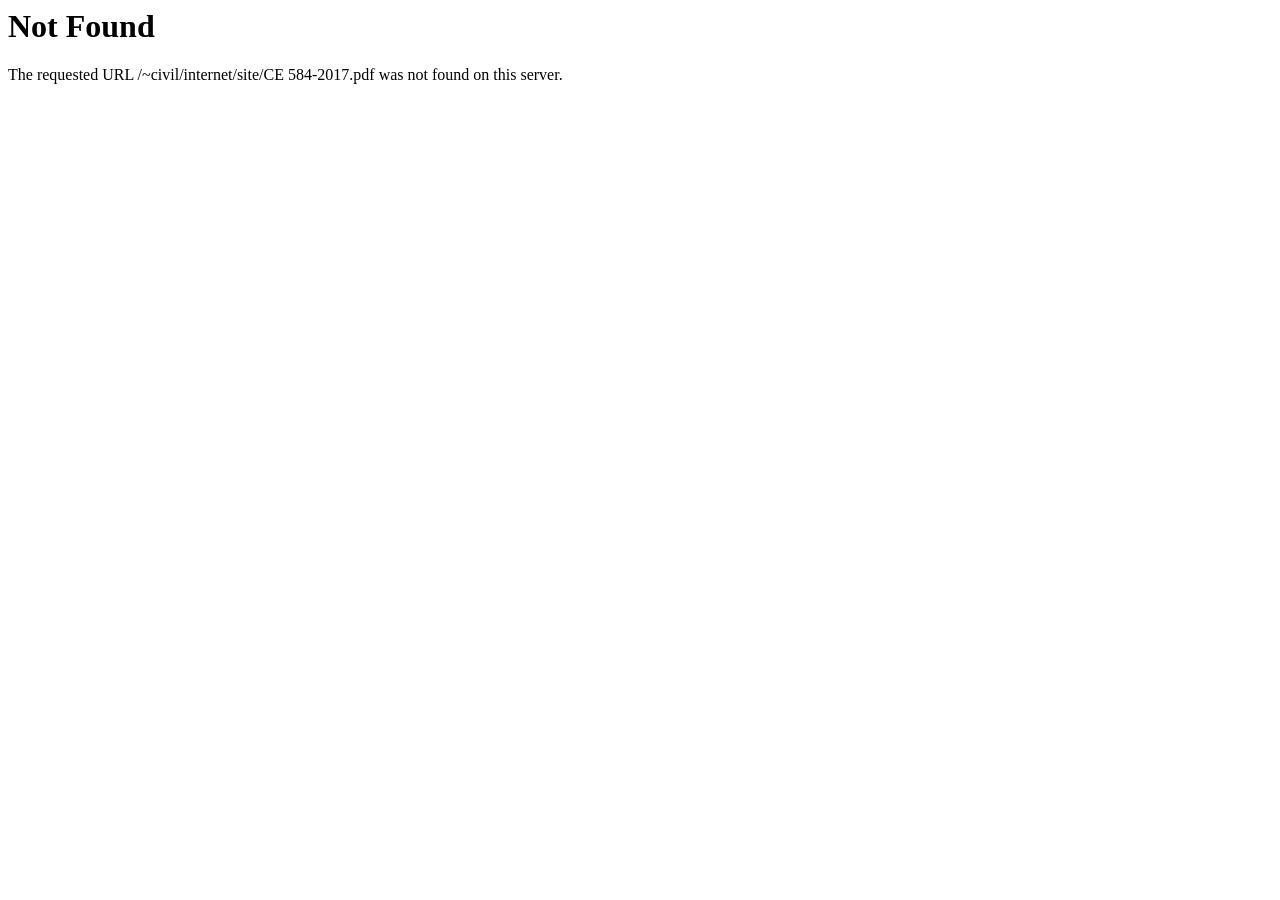
<file: CE 584-2017.html>
<!DOCTYPE HTML PUBLIC "-//IETF//DTD HTML 2.0//EN">
<html><head>
<title>404 Not Found</title>
</head><body>
<h1>Not Found</h1>
<p>The requested URL /~civil/internet/site/CE 584-2017.pdf was not found on this server.</p>
</body></html>
</file>
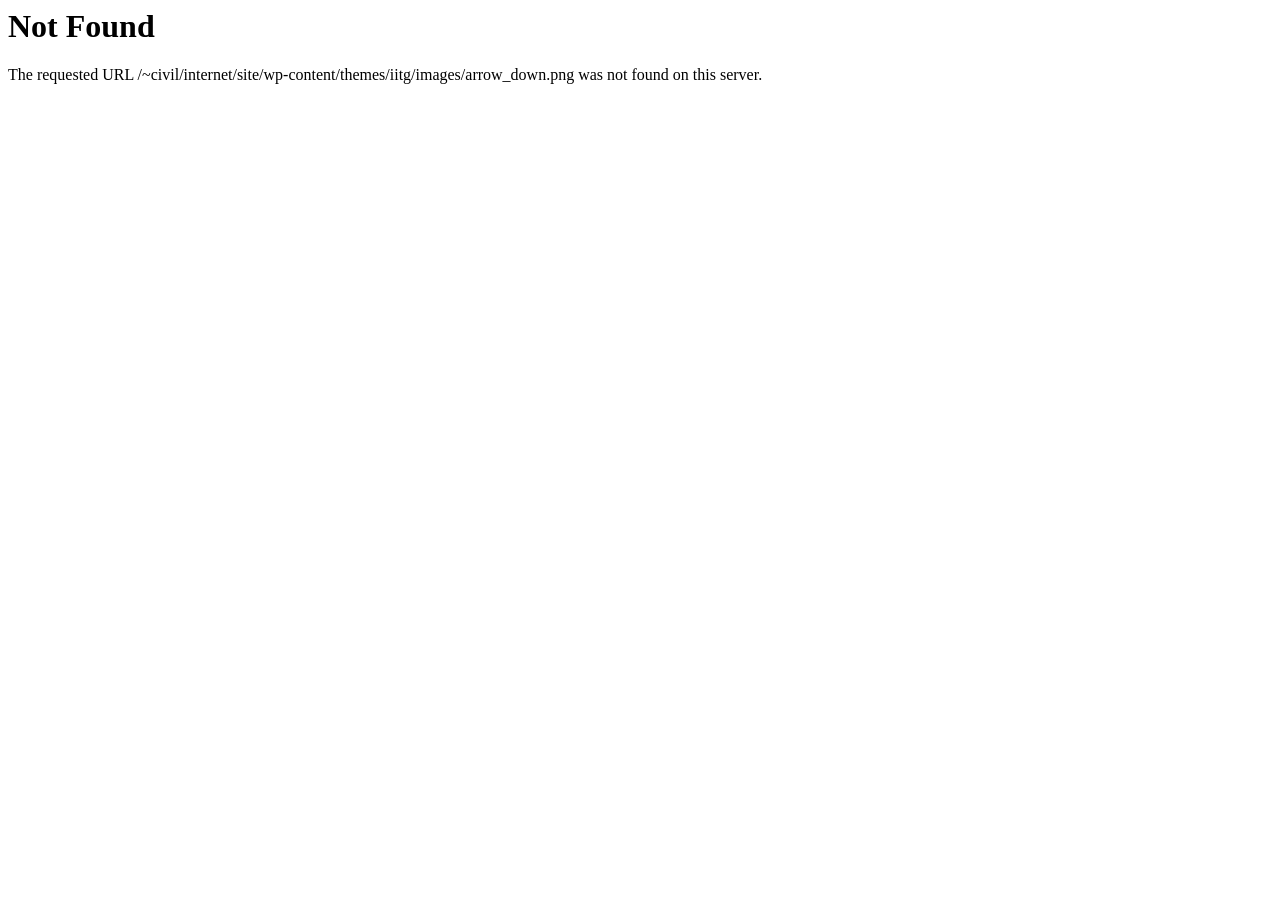
<file: wp-content/themes/iitg/images/arrow_down.html>
<!DOCTYPE HTML PUBLIC "-//IETF//DTD HTML 2.0//EN">
<html><head>
<title>404 Not Found</title>
</head><body>
<h1>Not Found</h1>
<p>The requested URL /~civil/internet/site/wp-content/themes/iitg/images/arrow_down.png was not found on this server.</p>
</body></html>
</file>
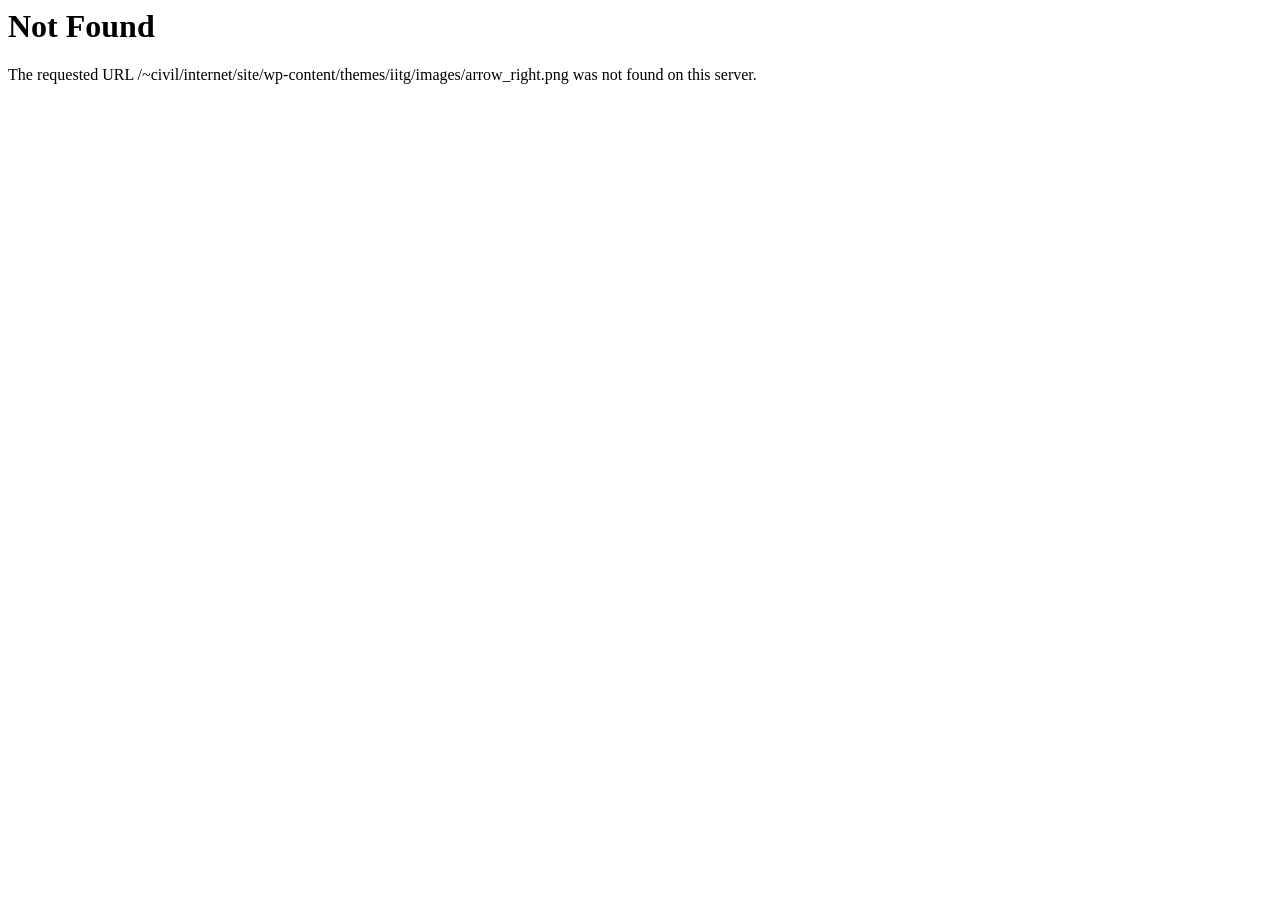
<file: wp-content/themes/iitg/images/arrow_right.html>
<!DOCTYPE HTML PUBLIC "-//IETF//DTD HTML 2.0//EN">
<html><head>
<title>404 Not Found</title>
</head><body>
<h1>Not Found</h1>
<p>The requested URL /~civil/internet/site/wp-content/themes/iitg/images/arrow_right.png was not found on this server.</p>
</body></html>
</file>
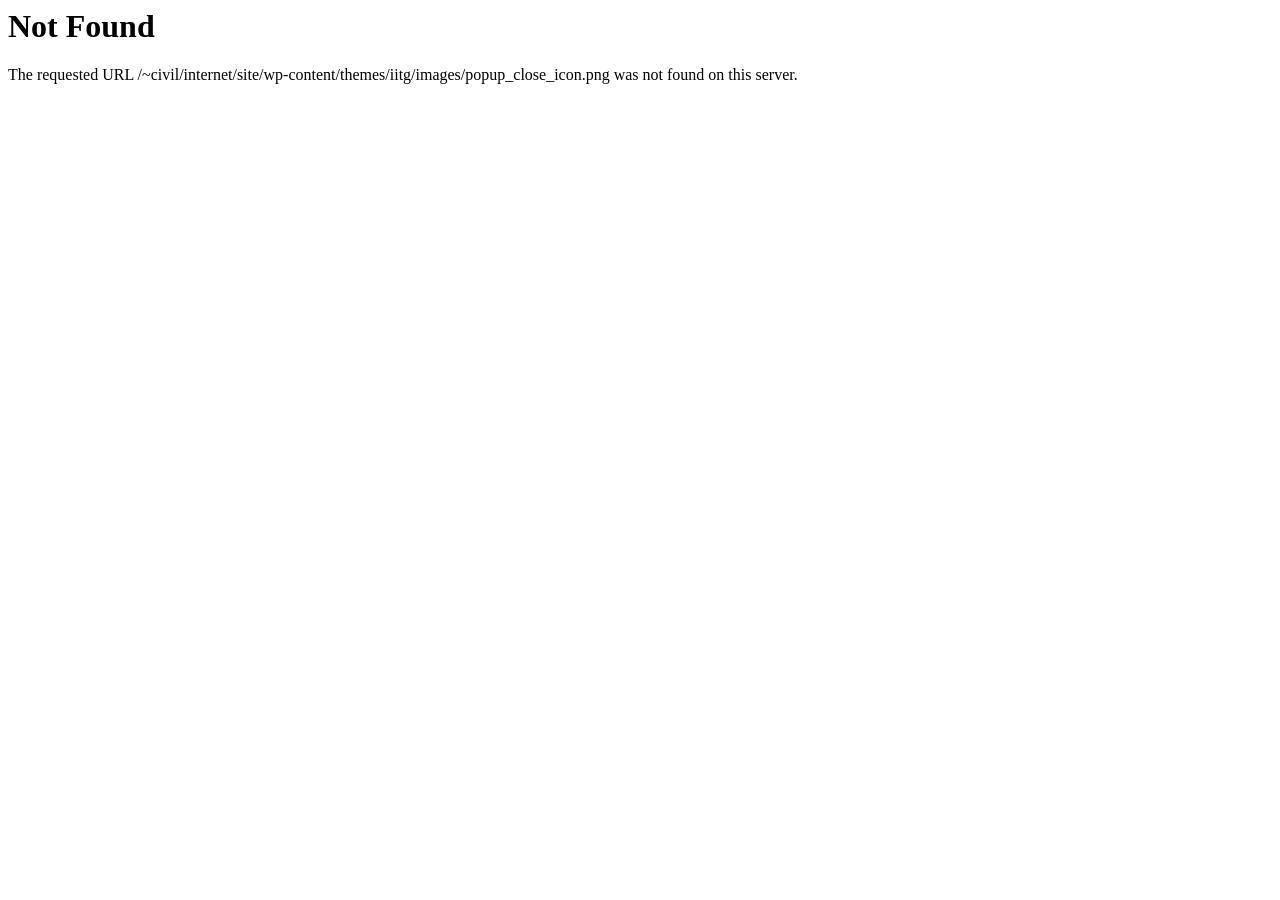
<file: wp-content/themes/iitg/images/popup_close_icon.html>
<!DOCTYPE HTML PUBLIC "-//IETF//DTD HTML 2.0//EN">
<html><head>
<title>404 Not Found</title>
</head><body>
<h1>Not Found</h1>
<p>The requested URL /~civil/internet/site/wp-content/themes/iitg/images/popup_close_icon.png was not found on this server.</p>
</body></html>
</file>
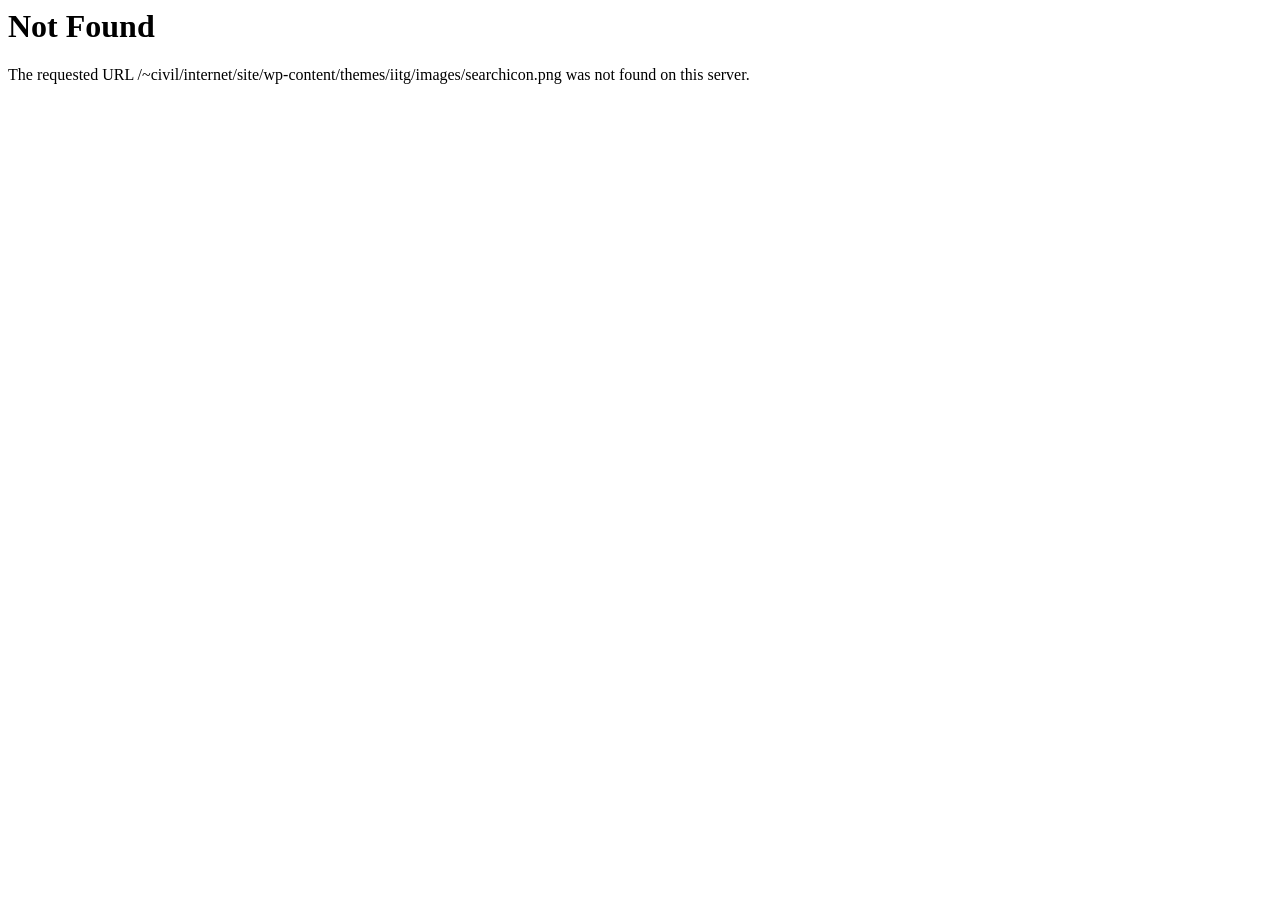
<file: wp-content/themes/iitg/images/searchicon.html>
<!DOCTYPE HTML PUBLIC "-//IETF//DTD HTML 2.0//EN">
<html><head>
<title>404 Not Found</title>
</head><body>
<h1>Not Found</h1>
<p>The requested URL /~civil/internet/site/wp-content/themes/iitg/images/searchicon.png was not found on this server.</p>
</body></html>
</file>
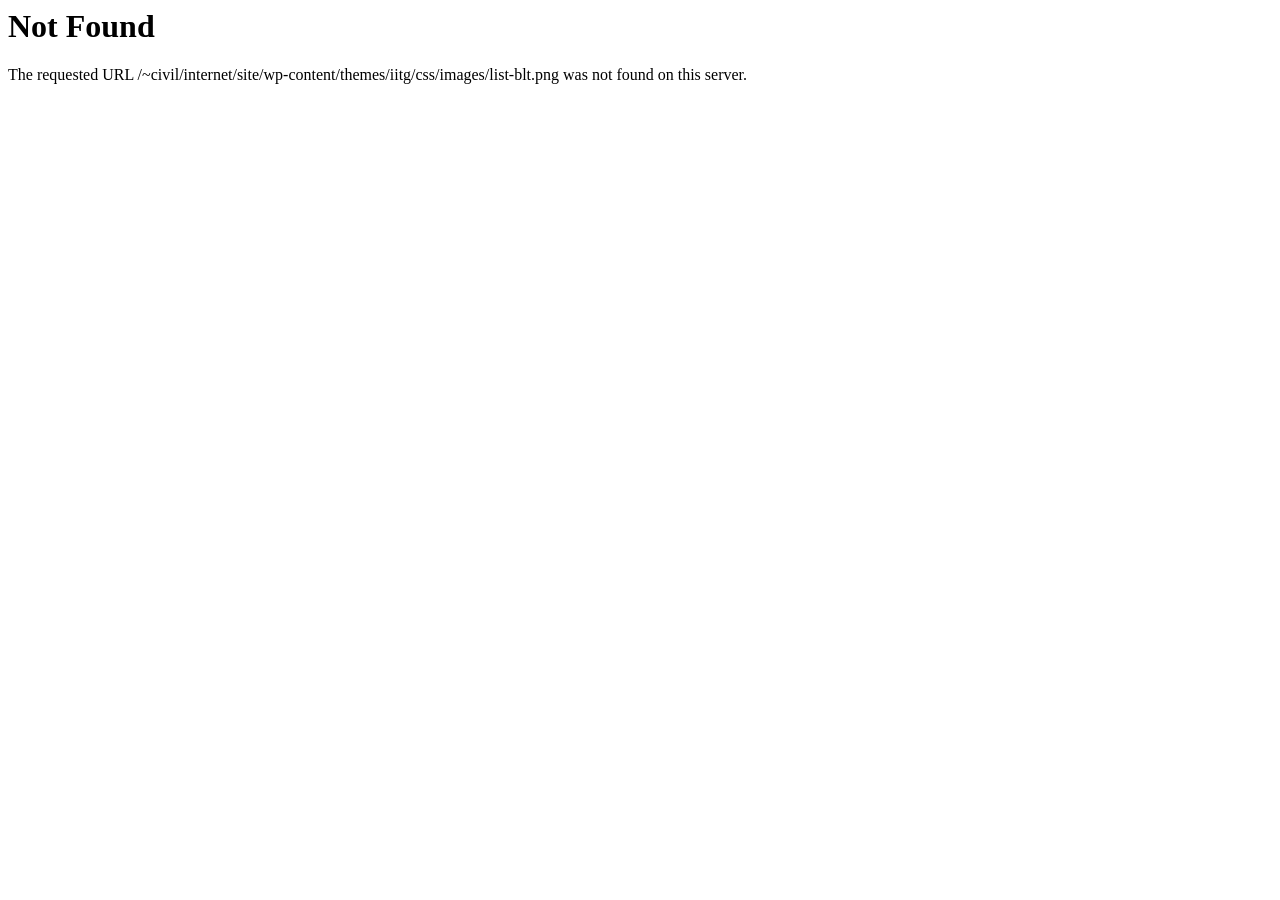
<file: wp-content/themes/iitg/css/images/list-blt.html>
<!DOCTYPE HTML PUBLIC "-//IETF//DTD HTML 2.0//EN">
<html><head>
<title>404 Not Found</title>
</head><body>
<h1>Not Found</h1>
<p>The requested URL /~civil/internet/site/wp-content/themes/iitg/css/images/list-blt.png was not found on this server.</p>
</body></html>
</file>
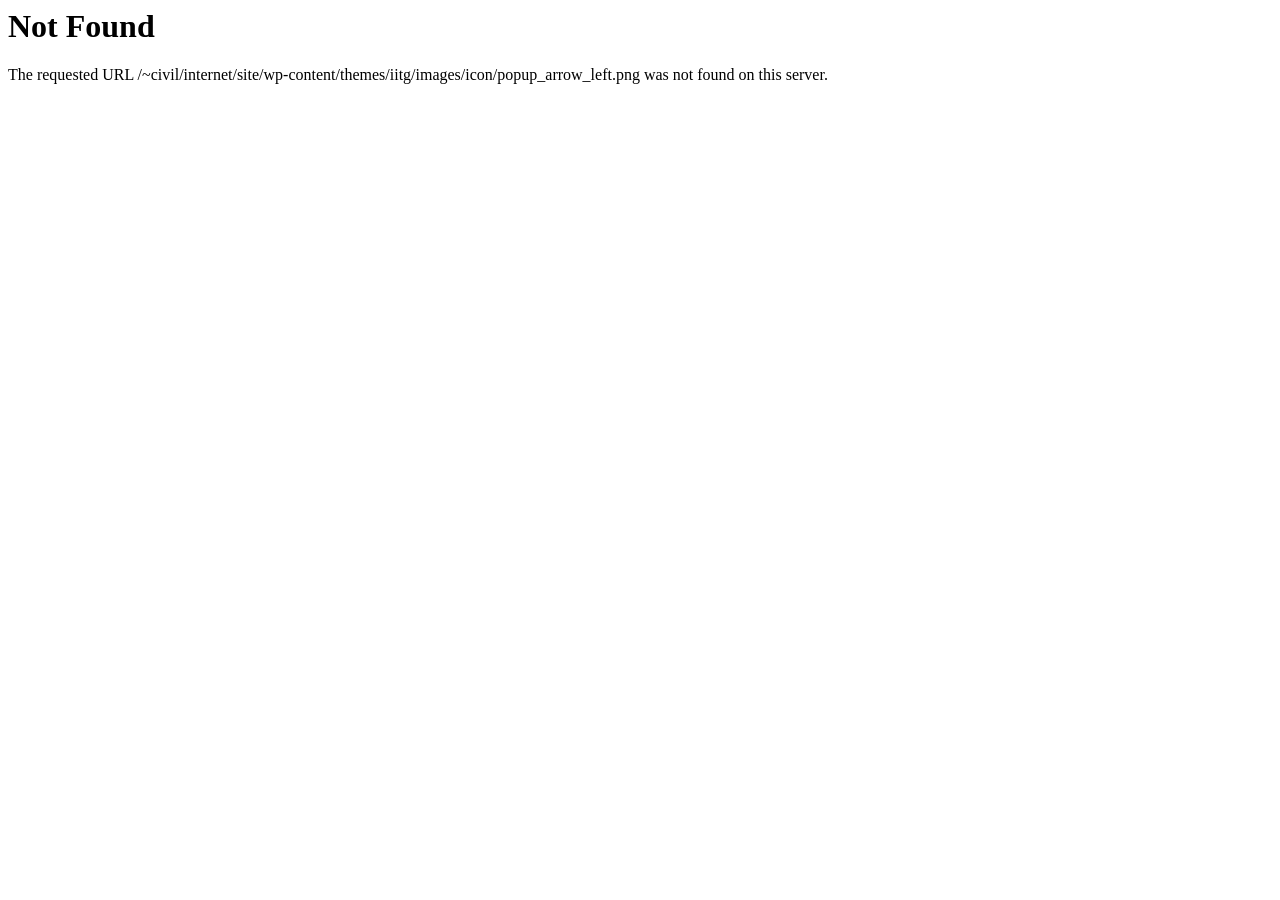
<file: wp-content/themes/iitg/images/icon/popup_arrow_left.html>
<!DOCTYPE HTML PUBLIC "-//IETF//DTD HTML 2.0//EN">
<html><head>
<title>404 Not Found</title>
</head><body>
<h1>Not Found</h1>
<p>The requested URL /~civil/internet/site/wp-content/themes/iitg/images/icon/popup_arrow_left.png was not found on this server.</p>
</body></html>
</file>
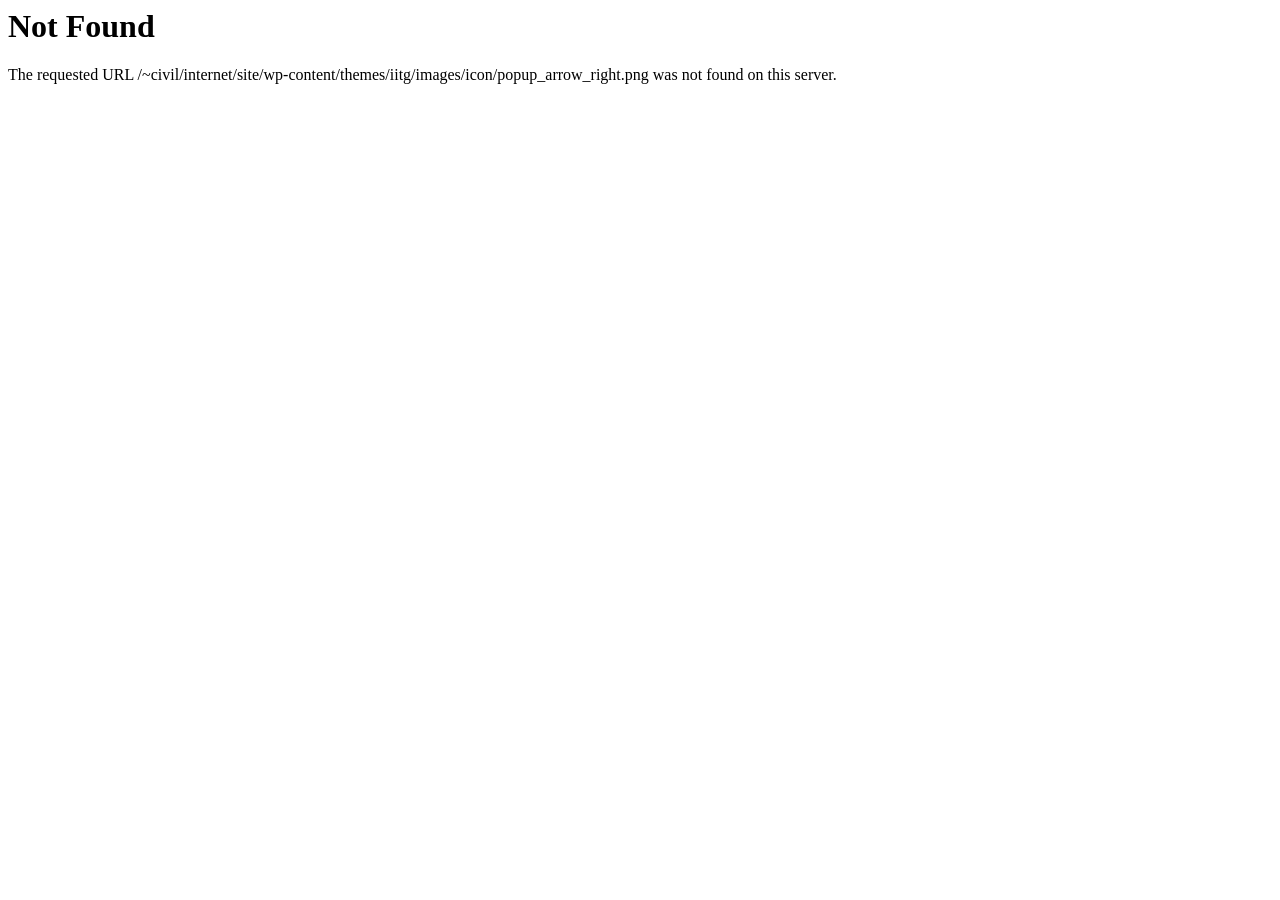
<file: wp-content/themes/iitg/images/icon/popup_arrow_right.html>
<!DOCTYPE HTML PUBLIC "-//IETF//DTD HTML 2.0//EN">
<html><head>
<title>404 Not Found</title>
</head><body>
<h1>Not Found</h1>
<p>The requested URL /~civil/internet/site/wp-content/themes/iitg/images/icon/popup_arrow_right.png was not found on this server.</p>
</body></html>
</file>
